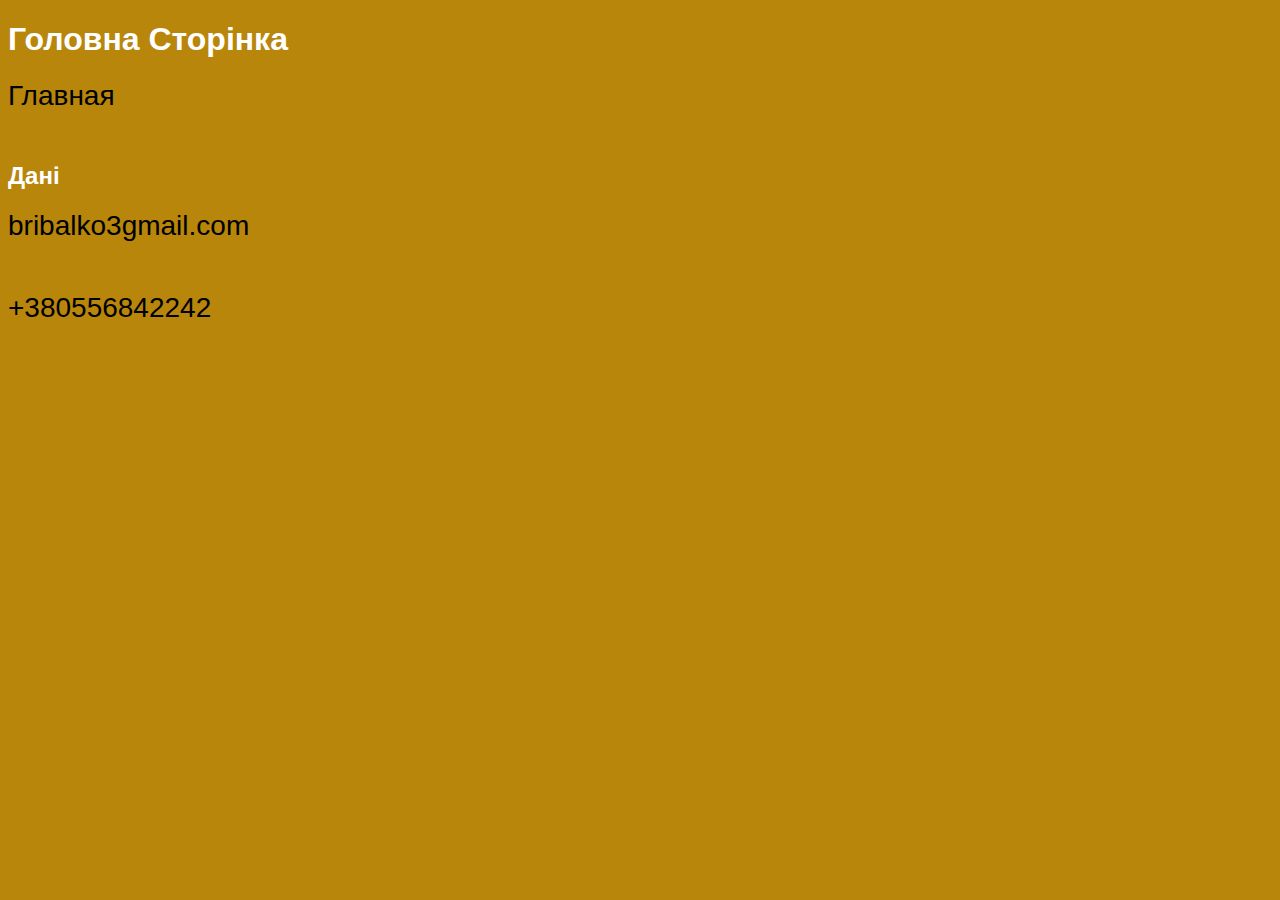
<file: src/html/home-page.html>
<!DOCTYPE html>
<html lang="ua">
<head>
    <meta charset="UTF-8">
    <meta http-equiv="X-UA-Compatible" content="IE=edge">
    <meta name="viewport" content="width=device-width, initial-scale=1.0">
    <title>Стартова сторінка </title>
    <link rel="shortcut icon" href="/src/img/icomoon/SVG/favivon-home.svg" type="image/x-icon">
    <link rel="stylesheet" href="/src/css/home-css/home-css.css">
    <link href="https://fonts.googleapis.com/css?family=Open+Sans:300,regular,500,600,700,800,300italic,italic,500italic,600italic,700italic,800italic" rel="stylesheet" />
</head>
<body>
    <h1 class="lable">Головна Сторінка</h1>
    <a href="./index.html" class="link-home">Главная</a>
    <footer>
        <h2 class="lable">Дані</h2>
        <a href="mailto:bribalko3gmail.com" class="mail">bribalko3gmail.com</a>
        <a href="tel:+380556842242" class="tel">+380556842242</a>
    </footer>
</body>
</html>
</file>
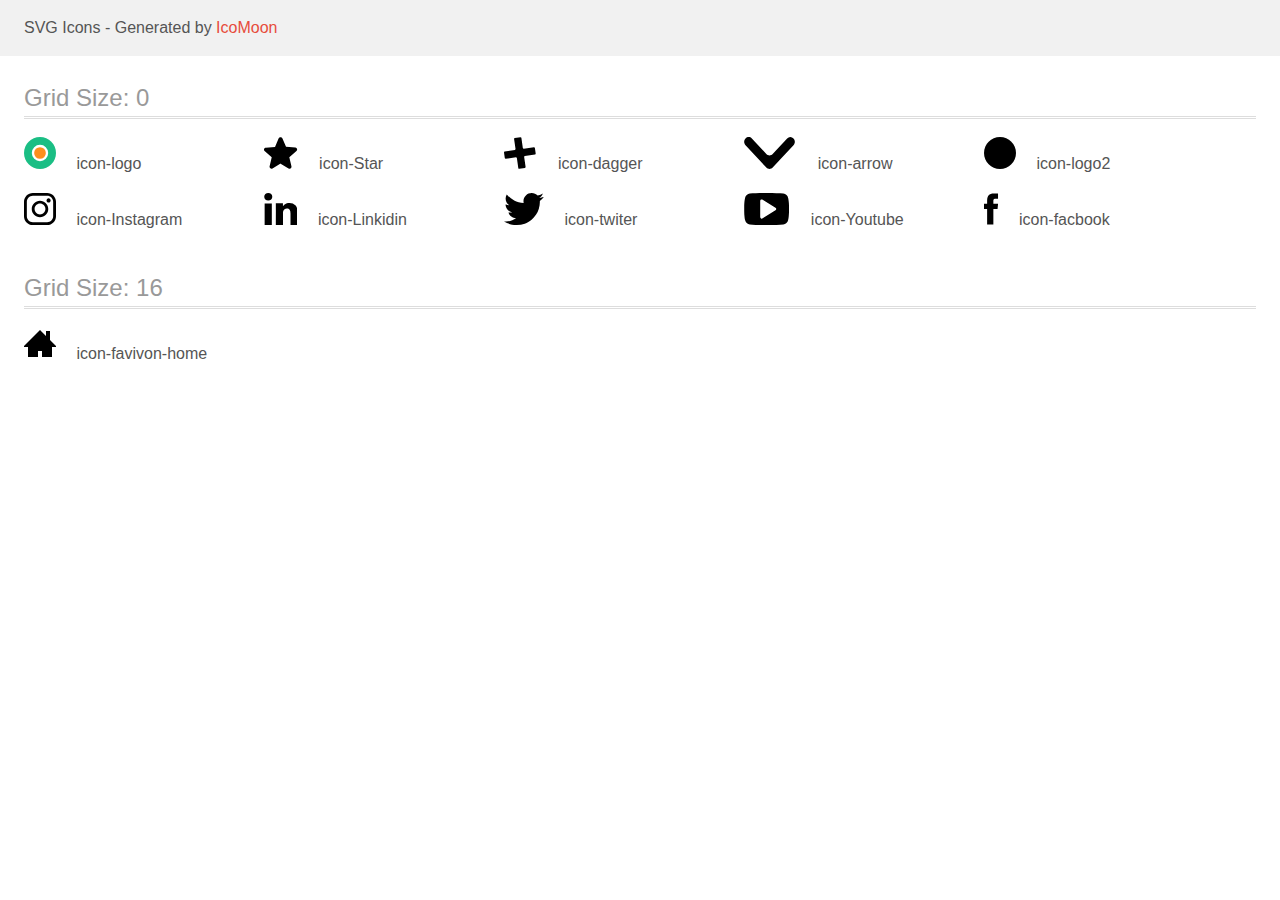
<file: src/img/icomoon/demo.html>
<!doctype html>
<html>
<head>
    <title>IcoMoon - SVG Icons</title>
    <meta charset="utf-8">
    <meta name="viewport" content="width=device-width, initial-scale=1">
    <link rel="stylesheet" href="demo-files/demo.css">
    <link rel="stylesheet" href="style.css">
</head>
<body>
<svg aria-hidden="true" style="position: absolute; width: 0; height: 0; overflow: hidden;" version="1.1" xmlns="http://www.w3.org/2000/svg" xmlns:xlink="http://www.w3.org/1999/xlink">
<defs>
<symbol id="icon-logo" viewBox="0 0 32 32">
<path fill="#1abe84" style="fill: var(--color1, #1abe84)" d="M32 16c0 8.837-7.163 16-16 16s-16-7.163-16-16c0-8.837 7.163-16 16-16s16 7.163 16 16z"></path>
<path fill="#fb8f1d" style="fill: var(--color2, #fb8f1d); stroke: var(--color3, #fff)" stroke="#fff" stroke-linejoin="miter" stroke-linecap="butt" stroke-miterlimit="4" stroke-width="2.3415" d="M23.024 16c0 3.879-3.145 7.024-7.024 7.024s-7.024-3.145-7.024-7.024c0-3.879 3.145-7.024 7.024-7.024s7.024 3.145 7.024 7.024z"></path>
</symbol>
<symbol id="icon-Star" viewBox="0 0 35 32">
<path d="M16.78 26.732l8 4.877c1.561 0.976 3.317-0.389 2.927-2.147l-2.147-9.171 7.22-6.243c1.367-1.171 0.587-3.317-1.171-3.513l-9.365-0.78-3.707-8.585c-0.338-0.698-1.041-1.171-1.854-1.171s-1.516 0.473-1.849 1.159l-0.005 0.012-3.707 8.78-9.367 0.781c-1.756 0-2.341 2.147-1.169 3.317l7.22 6.243-2.147 9.172c-0.391 1.756 1.365 2.927 2.927 2.147l8.195-4.88z"></path>
</symbol>
<symbol id="icon-dagger" viewBox="0 0 34 32">
<path d="M21.877 30.259l-1.477-10.309c0.006-0.431 0.281-0.797 0.665-0.935l0.007-0.002 10.333-1.472c0.403 0 0.672-0.403 0.672-0.938l-0.805-5.758c0-0.4-0.403-0.669-0.941-0.669l-10.334 1.472c-0.431-0.004-0.797-0.279-0.937-0.662l-0.002-0.007-1.474-10.31c0-0.4-0.403-0.669-0.941-0.669l-5.773 0.803c-0.402 0-0.67 0.402-0.67 0.938l1.477 10.309c-0.006 0.431-0.281 0.796-0.665 0.935l-0.007 0.002-10.334 1.472c-0.402 0-0.67 0.403-0.67 0.938l0.805 5.758c0 0.4 0.403 0.669 0.939 0.669l10.336-1.472c0.431 0.004 0.797 0.279 0.937 0.662l0.002 0.007 1.475 10.31c0 0.4 0.403 0.669 0.939 0.669l5.771-0.803c0.391-0.141 0.666-0.506 0.672-0.937v-0.001z"></path>
</symbol>
<symbol id="icon-arrow" viewBox="0 0 53 32">
<path d="M7.691 1.456l14.475 15.515c1.813 1.936 4.523 1.936 6.336 0l14.475-15.52c1.813-1.936 4.523-1.936 6.336 0 1.808 1.941 1.808 4.853 0 6.789l-20.811 22.304c-1.813 1.941-4.523 1.941-6.336 0l-20.811-22.304c-0.839-0.881-1.355-2.076-1.355-3.392s0.516-2.511 1.357-3.394l-0.002 0.002c1.813-1.941 4.528-1.941 6.336 0z"></path>
</symbol>
<symbol id="icon-logo2" viewBox="0 0 32 32">
<path d="M32 16c0 8.837-7.163 16-16 16s-16-7.163-16-16c0-8.837 7.163-16 16-16s16 7.163 16 16z"></path>
<path stroke-linejoin="miter" stroke-linecap="butt" stroke-miterlimit="4" stroke-width="2.3415" d="M23.024 16c0 3.879-3.145 7.024-7.024 7.024s-7.024-3.145-7.024-7.024c0-3.879 3.145-7.024 7.024-7.024s7.024 3.145 7.024 7.024z"></path>
</symbol>
<symbol id="icon-Instagram" viewBox="0 0 32 32">
<path d="M23.171 0h-14.342c-4.876 0-8.829 3.953-8.829 8.829v0 14.342c0 4.876 3.953 8.829 8.829 8.829v0h14.342c4.876 0 8.829-3.953 8.829-8.829v0-14.342c0-4.876-3.953-8.829-8.829-8.829v0zM29.159 23.171c-0.004 3.306-2.683 5.984-5.988 5.988h-14.342c-3.306-0.004-5.984-2.683-5.988-5.988v-14.342c0.012-3.302 2.686-5.976 5.987-5.988h14.343c3.306 0.004 5.984 2.683 5.988 5.988v14.342z"></path>
<path d="M16 7.763c-4.544 0-8.26 3.693-8.26 8.237 0.004 4.56 3.7 8.256 8.26 8.26h0c4.561-0.004 8.257-3.701 8.26-8.261v-0c0-4.543-3.716-8.236-8.26-8.236zM16 21.421c-2.982 0-5.42-2.415-5.42-5.396 0.023-3.007 2.438-5.421 5.42-5.421s5.42 2.415 5.42 5.396c-0.008 2.99-2.43 5.411-5.419 5.42h-0.001zM24.592 5.348c-0.005-0-0.010-0-0.015-0-0.57 0-1.086 0.236-1.453 0.616l-0.001 0.001c-0.378 0.378-0.614 0.922-0.614 1.466 0 0.545 0.212 1.089 0.615 1.469 0.378 0.378 0.922 0.614 1.468 0.614 0.005 0 0.010 0 0.015 0 0.57 0 1.084-0.236 1.452-0.615l0-0.001c0.378-0.378 0.615-0.922 0.615-1.468 0-0.004 0-0.009 0-0.014 0-0.57-0.236-1.084-0.615-1.452l-0.001-0c-0.362-0.38-0.872-0.617-1.437-0.617-0.011 0-0.022 0-0.034 0l0.002-0z"></path>
</symbol>
<symbol id="icon-Linkidin" viewBox="0 0 33 32">
<path d="M7.587 10.4h-7.185v21.6h7.185v-21.6zM31.183 12.372c-1.504-1.639-3.51-2.476-5.983-2.476-0.902 0-1.738 0.102-2.508 0.335-0.735 0.234-1.37 0.535-1.905 0.937-0.5 0.401-0.935 0.769-1.236 1.137-0.3 0.335-0.567 0.701-0.835 1.136v-3.076h-7.152l0.033 1.037c0 0.703 0.033 2.842 0.033 6.454 0 3.61 0 8.291-0.033 14.109h7.152v-12.036c0-0.736 0.067-1.338 0.233-1.772 0.303-0.736 0.771-1.372 1.372-1.873 0.602-0.502 1.37-0.735 2.305-0.735 1.236 0 2.173 0.433 2.74 1.303 0.602 0.87 0.87 2.073 0.87 3.578v11.535h7.152v-12.371c0.033-3.177-0.703-5.584-2.24-7.222zM4.044 0c-1.203 0-2.172 0.368-2.908 1.071-0.768 0.701-1.136 1.571-1.136 2.641 0 1.069 0.368 1.939 1.103 2.675 0.736 0.703 1.673 1.069 2.874 1.069h0.033c1.236 0 2.207-0.367 2.941-1.069 0.736-0.703 1.103-1.606 1.103-2.676 0-1.069-0.4-1.972-1.103-2.673-0.735-0.669-1.705-1.037-2.908-1.037z"></path>
</symbol>
<symbol id="icon-twiter" viewBox="0 0 40 32">
<path d="M39.998 3.798c-1.558 0.653-3.155 1.075-4.712 1.266 1.792-1.035 2.96-2.531 3.621-4.45-1.505 0.87-3.254 1.536-5.111 1.901l-0.108 0.018c-1.634-1.688-3.621-2.533-5.997-2.533-2.259 0-4.208 0.806-5.803 2.379-1.597 1.573-2.416 3.491-2.416 5.717 0 0.614 0.080 1.227 0.195 1.842-3.465-0.154-6.686-1.058-9.55-2.554l0.126 0.060c-2.944-1.518-5.429-3.513-7.452-5.911l-0.029-0.036c-0.708 1.161-1.128 2.565-1.13 4.067v0c0 1.382 0.312 2.686 0.974 3.837 0.655 1.172 1.548 2.138 2.619 2.86l0.029 0.019c-1.366-0.033-2.637-0.414-3.736-1.057l0.037 0.020v0.115c0 1.957 0.624 3.646 1.869 5.142 1.248 1.458 2.805 2.416 4.714 2.8-0.702 0.192-1.442 0.269-2.144 0.269-0.466 0-0.973-0.038-1.557-0.115 0.507 1.613 1.48 2.955 2.882 3.99 1.403 1.037 3 1.574 4.792 1.613-2.96 2.301-6.389 3.453-10.166 3.453-0.739 0-1.402-0.038-1.986-0.115 3.818 2.416 8.024 3.606 12.581 3.606 2.922 0 5.648-0.461 8.219-1.344 2.57-0.92 4.752-2.109 6.544-3.643 1.785-1.522 3.328-3.252 4.615-5.167l0.057-0.090c1.217-1.786 2.213-3.85 2.88-6.056l0.042-0.16c0.624-2.149 0.974-4.336 0.974-6.485 0-0.459 0-0.805-0.040-1.035 1.642-1.162 3.025-2.561 4.133-4.165l0.036-0.055z"></path>
</symbol>
<symbol id="icon-Youtube" viewBox="0 0 46 32">
<path d="M44.778 12.24c0-0.883-0.077-2.034-0.23-3.414-0.114-1.388-0.305-2.647-0.573-3.877l0.035 0.192c-0.262-1.22-0.874-2.268-1.725-3.066l-0.003-0.003c-0.88-0.845-1.917-1.304-3.107-1.458-3.683-0.422-9.285-0.614-16.768-0.614-7.478 0-13.082 0.192-16.765 0.614-1.189 0.154-2.224 0.613-3.107 1.458-0.854 0.8-1.466 1.849-1.721 3.030l-0.007 0.039c-0.267 1.075-0.421 2.304-0.576 3.685-0.114 1.381-0.19 2.531-0.23 3.414v3.76c0 1.611 0 2.84 0.038 3.76 0 0.883 0.077 2.034 0.23 3.414 0.077 1.382 0.269 2.61 0.499 3.685 0.267 1.227 0.843 2.224 1.726 3.069 0.882 0.845 1.918 1.304 3.107 1.458 3.683 0.422 9.286 0.614 16.768 0.614s13.083-0.192 16.768-0.614c1.189-0.115 2.224-0.613 3.107-1.458 0.853-0.801 1.464-1.849 1.719-3.030l0.007-0.038c0.269-1.075 0.422-2.304 0.576-3.685 0.115-1.381 0.192-2.531 0.23-3.414 0-0.882 0.038-2.149 0.038-3.76s0-2.84-0.038-3.76zM31.27 17.344l-12.816 8.018c-0.235 0.167-0.527 0.267-0.843 0.269h-0c-0.281-0.010-0.544-0.080-0.779-0.197l0.011 0.005c-0.536-0.307-0.843-0.768-0.843-1.419v-16c0-0.653 0.269-1.112 0.845-1.419s1.112-0.269 1.611 0.038l12.814 8.019c0.499 0.269 0.768 0.728 0.768 1.342-0.038 0.614-0.269 1.074-0.768 1.344z"></path>
</symbol>
<symbol id="icon-facbook" viewBox="0 0 15 32">
<path d="M9.668 10.487v-2.771c0-0.416 0.029-0.745 0.058-0.953 0.033-0.249 0.126-0.471 0.265-0.658l-0.003 0.004c0.145-0.209 0.348-0.359 0.637-0.448 0.291-0.089 0.698-0.119 1.191-0.119h2.7v-5.542h-4.326c-2.497 0-4.268 0.596-5.343 1.818-1.073 1.222-1.625 2.979-1.625 5.363v3.306h-3.223v5.513h3.223v16h6.444v-16h4.298l0.58-5.513h-4.877z"></path>
</symbol>
<symbol id="icon-favivon-home" viewBox="0 0 32 32">
<path d="M32 19l-6-6v-9h-4v5l-6-6-16 16v1h4v10h10v-6h4v6h10v-10h4z"></path>
</symbol>
</defs>
</svg>

<header class="bgc1 clearfix">
<div class="mhl">
    <p>SVG Icons - Generated by <a href="https://icomoon.io/app">IcoMoon</a></p>
</div>
</header>
    <div class="clearfix mhl ptl">
        <h1 class="mvm mtn fgc1">Grid Size: 0</h1>
        <div class="glyph fs1">
            <div class="clearfix pbs">
                <svg class="icon icon-logo"><use xlink:href="#icon-logo"></use></svg><span class="name"> icon-logo</span>
            </div>
        </div>
        <div class="glyph fs1">
            <div class="clearfix pbs">
                <svg class="icon icon-Star"><use xlink:href="#icon-Star"></use></svg><span class="name"> icon-Star</span>
            </div>
        </div>
        <div class="glyph fs1">
            <div class="clearfix pbs">
                <svg class="icon icon-dagger"><use xlink:href="#icon-dagger"></use></svg><span class="name"> icon-dagger</span>
            </div>
        </div>
        <div class="glyph fs1">
            <div class="clearfix pbs">
                <svg class="icon icon-arrow"><use xlink:href="#icon-arrow"></use></svg><span class="name"> icon-arrow</span>
            </div>
        </div>
        <div class="glyph fs1">
            <div class="clearfix pbs">
                <svg class="icon icon-logo2"><use xlink:href="#icon-logo2"></use></svg><span class="name"> icon-logo2</span>
            </div>
        </div>
        <div class="glyph fs1">
            <div class="clearfix pbs">
                <svg class="icon icon-Instagram"><use xlink:href="#icon-Instagram"></use></svg><span class="name"> icon-Instagram</span>
            </div>
        </div>
        <div class="glyph fs1">
            <div class="clearfix pbs">
                <svg class="icon icon-Linkidin"><use xlink:href="#icon-Linkidin"></use></svg><span class="name"> icon-Linkidin</span>
            </div>
        </div>
        <div class="glyph fs1">
            <div class="clearfix pbs">
                <svg class="icon icon-twiter"><use xlink:href="#icon-twiter"></use></svg><span class="name"> icon-twiter</span>
            </div>
        </div>
        <div class="glyph fs1">
            <div class="clearfix pbs">
                <svg class="icon icon-Youtube"><use xlink:href="#icon-Youtube"></use></svg><span class="name"> icon-Youtube</span>
            </div>
        </div>
        <div class="glyph fs1">
            <div class="clearfix pbs">
                <svg class="icon icon-facbook"><use xlink:href="#icon-facbook"></use></svg><span class="name"> icon-facbook</span>
            </div>
        </div>
  </div>
    <div class="clearfix mhl ptl">
        <h1 class="mvm mtn fgc1">Grid Size: 16</h1>
        <div class="glyph fs2">
            <div class="clearfix pbs">
                <svg class="icon icon-favivon-home"><use xlink:href="#icon-favivon-home"></use></svg><span class="name"> icon-favivon-home</span>
            </div>
        </div>
  </div>
<script defer src="svgxuse.js"></script>
</body>
</html>
</file>
<file: src/css/home-css/home-css.css>
body{
    font-family: 'Open-Sans', sans-serif;
    color: white;
    background-color:darkgoldenrod;
}
.lable {
    font-family: 'Open-Sans', sans-serif;
}
a{
    display: flex;
    margin-bottom: 50px;
    color:black ;
    text-decoration: none;
    font-size: 28px;

}
a:hover{
    text-decoration: underline;
}
.link-home {}

.mail {}

.tel {}
</file>
<file: src/img/icomoon/demo-files/demo.css>
body {
  padding: 0;
  margin: 0;
  font-family: sans-serif;
  font-size: 1em;
  line-height: 1.5;
  color: #555;
  background: #fff;
}
h1 {
  font-size: 1.5em;
  font-weight: normal;
  box-shadow: 0 1px #ddd, 0 2px #fff, 0 3px #ddd;
}
small {
  font-size: .66666667em;
}
a {
  color: #e74c3c;
  text-decoration: none;
}
a:hover, a:focus {
  box-shadow: 0 1px #e74c3c;
}
.bshadow0, input {
  box-shadow: inset 0 -2px #e7e7e7;
}
input:hover {
  box-shadow: inset 0 -2px #ccc;
}
input, fieldset {
  font-size: 1em;
  margin: 0;
  padding: 0;
  border: 0;
}
input {
  color: inherit;
  line-height: 1.5;
  height: 1.5em;
  padding: .25em 0;
}
input:focus {
  outline: none;
  box-shadow: inset 0 -2px #449fdb;
}
.glyph {
  font-size: 16px;
  margin-right: 1.5em;
  float: left;
  width: 6em;
}
svg {
  color: #000;
}
.liga {
  width: 80%;
  width: calc(100% - 2.5em);
}
.talign-right {
  text-align: right;
}
.talign-center {
  text-align: center;
}
.bgc1 {
  background: #f1f1f1;
}
.fgc0 {
  color: #000;
}
.fgc1 {
  color: #999;
}
p {
  margin-top: 1em;
  margin-bottom: 1em;
}
.mvm {
  margin-top: .75em;
  margin-bottom: .75em;
}
.mtn {
  margin-top: 0;
}
.mtl, .mal {
  margin-top: 1.5em;
}
.mbl, .mal {
  margin-bottom: 1.5em;
}
.mal, .mhl {
  margin-left: 1.5em;
  margin-right: 1.5em;
}
.mhmm {
  margin-left: 1em;
  margin-right: 1em;
}
.ptl {
  padding-top: 1.5em;
}
.pbs, .pvs {
  padding-bottom: .25em;
}
.pvs, .pts {
  padding-top: .25em;
}
.unit {
  float: left;
}
.unitRight {
  float: right;
}
.size1of2 {
  width: 50%;
}
.size1of1 {
  width: 100%;
}
.clearfix:before, .clearfix:after {
  content: " ";
  display: table;
}
.clearfix:after {
  clear: both;
}
.hidden-true {
  display: none;
}
.textbox0 {
  width: 3em;
  background: #f1f1f1;
  padding: .25em .5em;
  line-height: 1.5;
  height: 1.5em;
}
.fs0 {
  font-size: 16px;
}
.fs1 {
  font-size: 32px;
}
.fs2 {
  font-size: 32px;
}
.name {
  font-size: 0.5em;
  margin-left: 1em;
}
</file>
<file: src/img/icomoon/style.css>
.icon {
  display: inline-block;
  width: 1em;
  height: 1em;
  stroke-width: 0;
  stroke: currentColor;
  fill: currentColor;
}

/* ==========================================
Single-colored icons can be modified like so:
.icon-name {
  font-size: 32px;
  color: red;
}
========================================== */

.icon-Star {
  width: 1.0830078125em;
}

.icon-dagger {
  width: 1.0498046875em;
}

.icon-arrow {
  width: 1.6669921875em;
}

.icon-Linkidin {
  width: 1.0458984375em;
}

.icon-twiter {
  width: 1.25em;
}

.icon-Youtube {
  width: 1.4501953125em;
}

.icon-facbook {
  width: 0.4541015625em;
}
</file>
